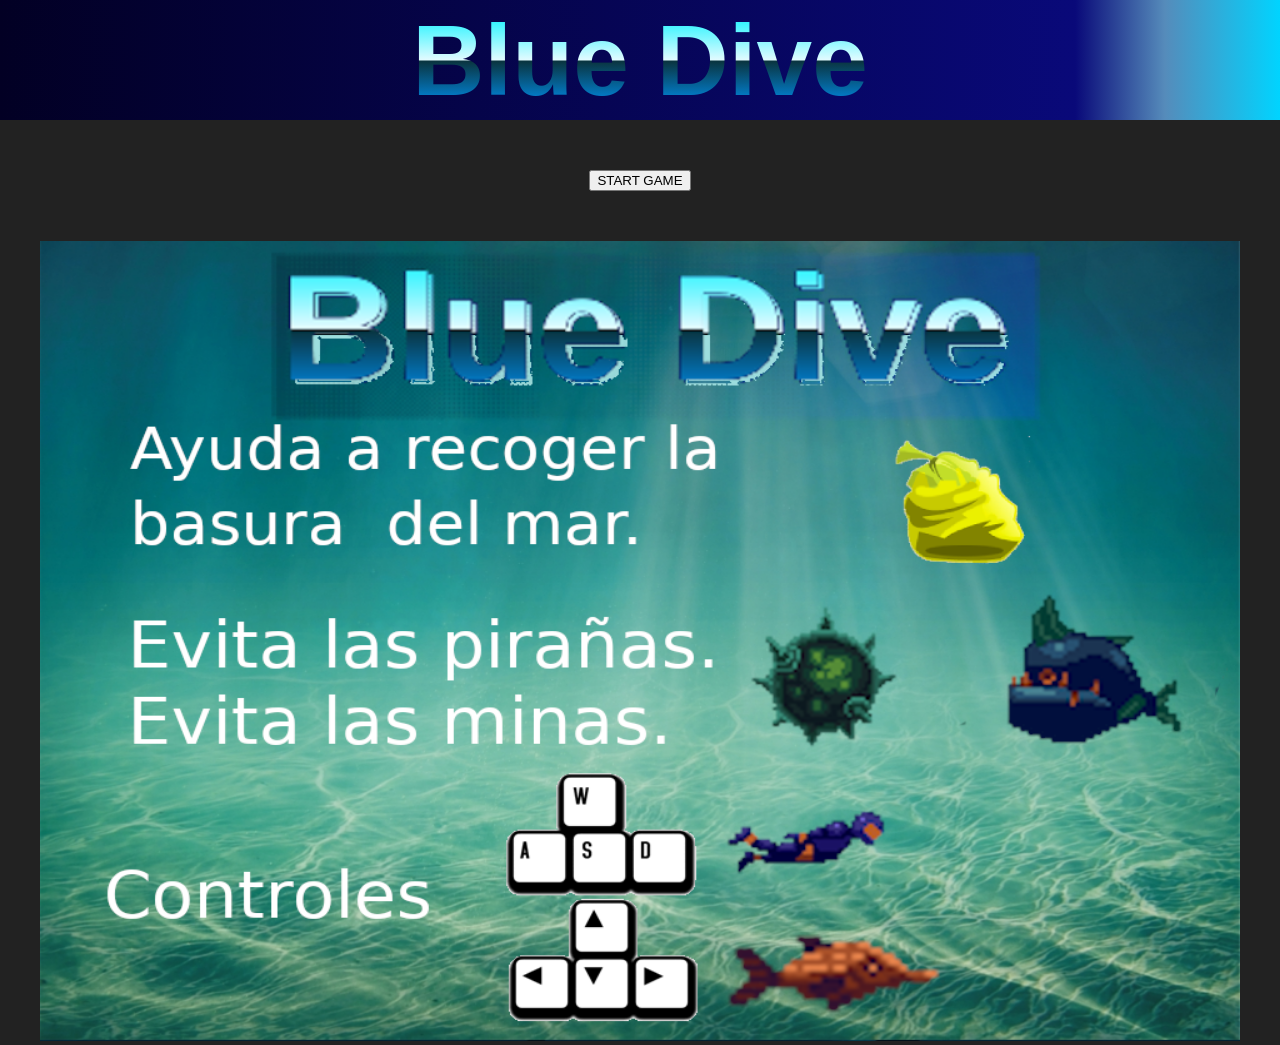
<file: index.html>
<!DOCTYPE html>
<html lang="en">
  <head>
    <meta charset="UTF-8" />
    <meta name="viewport" content="width=device-width, initial-scale=1.0" />
    <meta http-equiv="X-UA-Compatible" content="ie=edge" />
    <link rel="stylesheet" href="./styles/style.css" />
    <title>blue dive</title>
  </head>

  <body>
    <!-- <div style="text-align:center; margin: 50px 0px;">
    <img src="./grafs/Portada-ok.jpg" alt="" class="game-logo" />
  </div> -->
    <div class="background">
      <div class="container">
        <h1>Blue Dive</h1>
      </div>
    </div>
    <div style="text-align:center; margin: 50px 0px;">
      <button id="start-game-button">START GAME</button>
    </div>
    <div style="text-align:center;">
      <canvas id="bluedive-canvas" height="800px" width="1200px"></canvas>
    </div>
    <script type="text/javascript" src="jscript.js"></script>
  </body>
</html>
</file>
<file: styles/style.css>
body {
  margin: 0;
}

canvas {
  border-style: solid;
  border-color: brown;
  border: 1px;
}


.background {
  height: 120px;
  background: rgb(2, 0, 36);
  background: linear-gradient(90deg, rgba(2, 0, 36, 1) 0%, rgba(9, 9, 121, 1) 84%, rgba(95, 159, 215, 0.8435749299719888) 91%, rgba(0, 212, 255, 1) 100%);
}

.background p {
  margin: 0;
}

body {
  background-color: #222;
  color: #FFF;
  font-family: 'Saira', sans-serif;
  font-weight: 700;
}

.container {
  display: flex;
  align-content: center;
  justify-content: center;
  align-items: center;
  height: 100%;
}

h1 {
  display: block;
  position: relative;
  font-size: 100px;
  background: linear-gradient(#00f2ff 0%, #e2fbff 50%, #0a343f 51%, #0094f7 100%);
  background-blend-mode: multiply;
  background-size: 10px 100px;
  background-repeat: repeat;
  line-height: 1;
  -webkit-background-clip: text;
  margin: 0;
  -webkit-text-fill-color: transparent;
}
</file>
